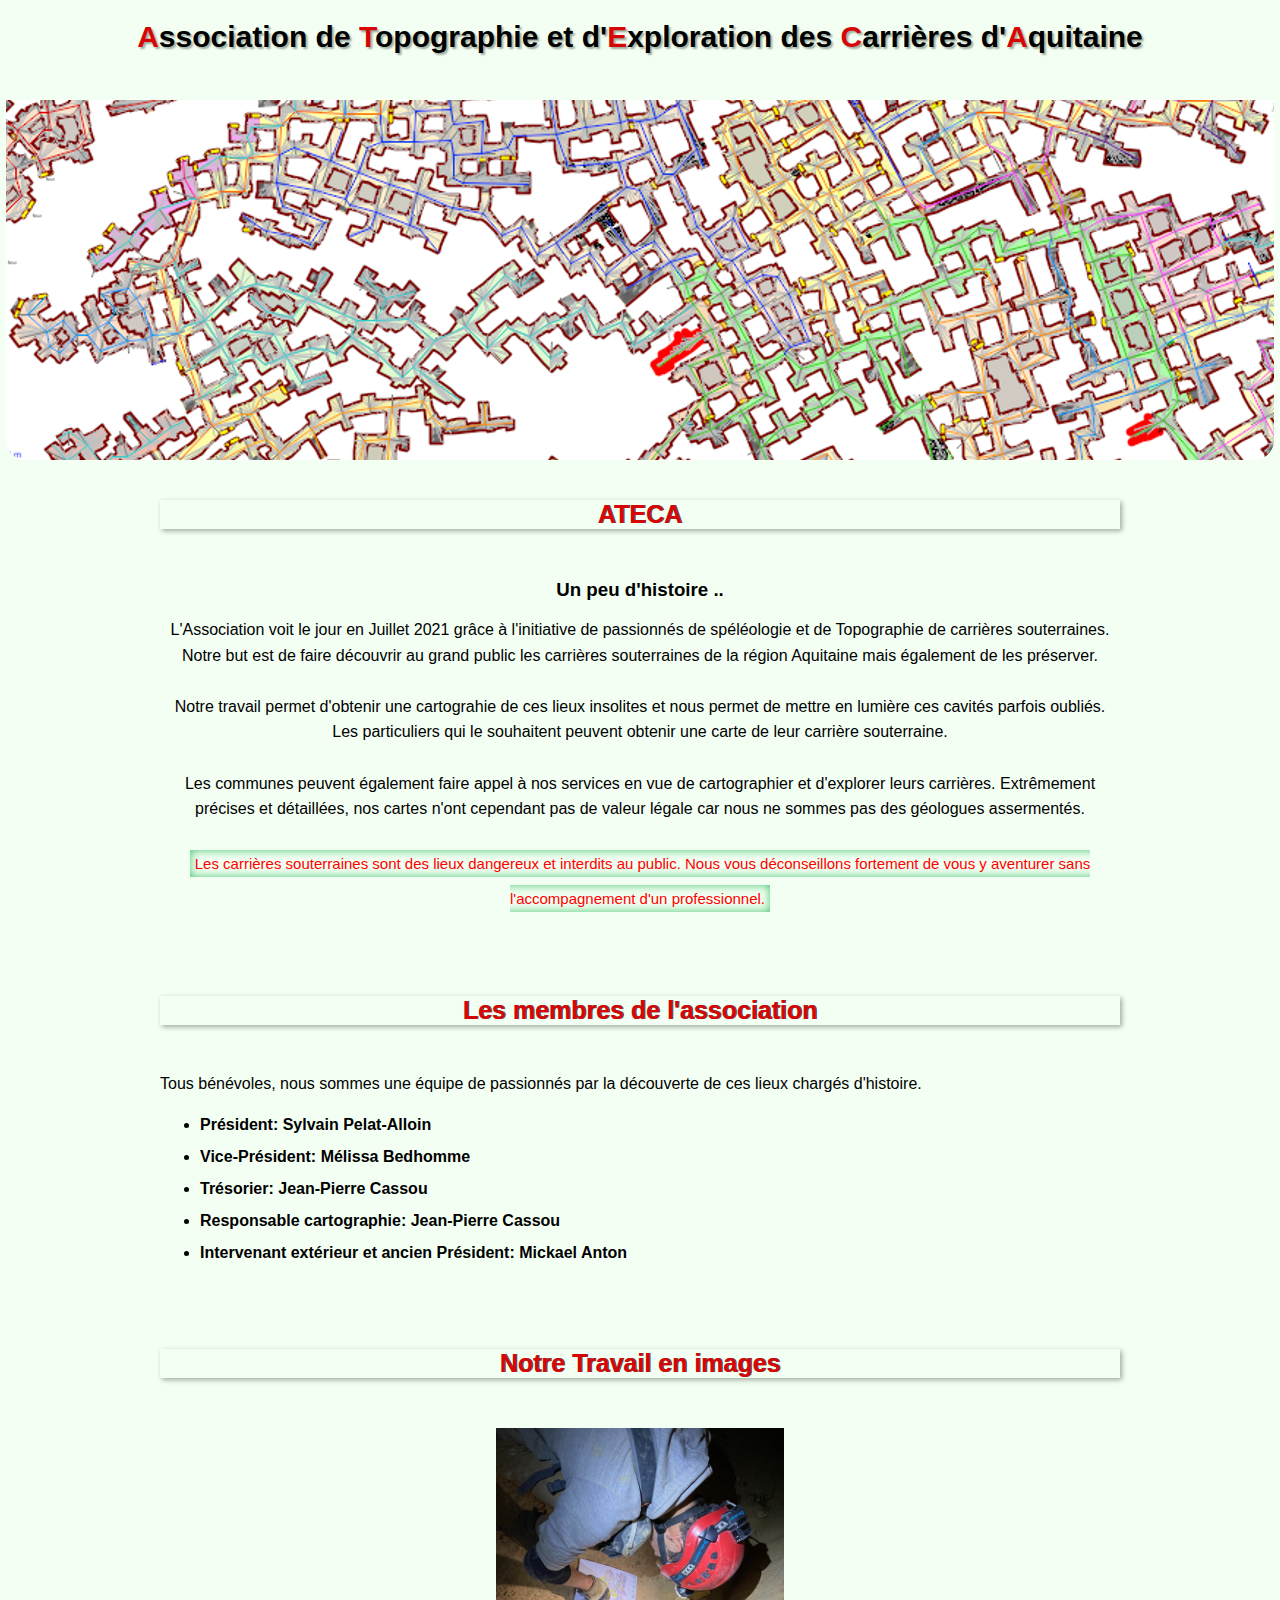
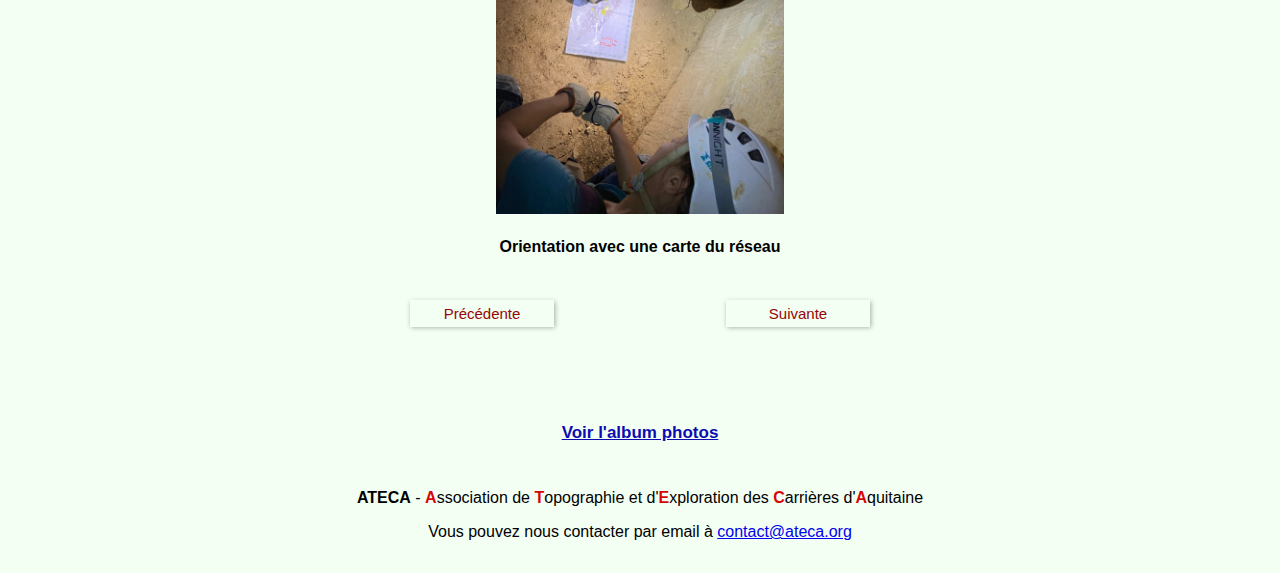
<file: index.html>
<!DOCTYPE html>
<html lang="fr">

<head>
    <meta charset="UTF-8">
    <meta name="viewport" content="width=device-width, initial-scale=1.0">
    <link rel="stylesheet" href="style.css">
    <script src="js/script.js" defer></script>
    <title>ATECA_Association de Topographie et d'Exploration des Carrières d'Aquitaine</title>
</head>

<body>

    <header>
        <h1>
            <span>A</span>ssociation de <span>T</span>opographie et d'<span>E</span>xploration des
            <span>C</span>arrières d'<span>A</span>quitaine
        </h1>
    </header>

    <main>
        <h2>ATECA</h2>
        <h3> Un peu d'histoire ..</h3>
        <p class="presentationAsso">L'Association voit le jour en Juillet 2021 grâce
            à l'initiative de passionnés de spéléologie et de Topographie de carrières souterraines.<br>
            Notre but est de faire découvrir au grand public les carrières souterraines de la région Aquitaine mais
            également de les préserver.<br><br>
            Notre travail permet d'obtenir une cartograhie de ces lieux insolites et nous permet
            de mettre en lumière ces cavités parfois oubliés. Les particuliers qui le souhaitent peuvent
            obtenir une carte de leur carrière
            souterraine.<br><br>
            Les communes peuvent également faire appel à nos services en vue de cartographier et d'explorer leurs
            carrières.
            Extrêmement précises et détaillées, nos cartes n'ont cependant pas de valeur légale car nous ne sommes pas
            des géologues assermentés.<br><br>
            <mark> Les carrières souterraines sont des lieux dangereux et interdits au public. Nous vous déconseillons
                fortement de vous y aventurer sans l'accompagnement d'un professionnel.</mark><br>

        </p>
        <h4>Les membres de l'association</h4>
        Tous bénévoles, nous sommes une équipe de passionnés par la découverte de ces lieux chargés d'histoire.
        <ul class="membresAsso">
            <li>Président: Sylvain Pelat-Alloin</li>
            <li>Vice-Président: Mélissa Bedhomme</li>
            <li>Trésorier: Jean-Pierre Cassou</li>
            <li>Responsable cartographie: Jean-Pierre Cassou</li>
            <li>Intervenant extérieur et ancien Président: Mickael Anton</li>
        </ul>
        <h5>Notre Travail en images</h5>
        <div id="carousel"></div>
        <nav class="navAccueil"> <a href="Gallerie.html">Voir l'album photos</a></nav>
    </main>

    <footer>
        <p> <mark>ATECA</mark> -
            <span>A</span>ssociation de <span>T</span>opographie et d'<span>E</span>xploration des
            <span>C</span>arrières
            d'<span>A</span>quitaine
        </p>
        <p>Vous pouvez nous contacter par email à <a href="mailto:ateca-33@proton.me">contact@ateca.org</a></p>
    </footer>
</body>

</html>
</file>
<file: style.css>
:root {
	--main-color: #d60606;
	--second-color: #45c46d;
	--third-color: #9fac9e;
	--fourth-color: #f1fff0c2;
	--five-color: #baf7ba;
	font-family: Verdana, Geneva, Tahoma, sans-serif;
	/* font-family: sans-serif; */
}

body {
	margin: auto;
	box-sizing: border-box;
	background-color: #f1fff0c2;
}

header {
	width: 99%;
	margin: auto;
	background-image: url("images/TopographieCarriere.png");
	height: 40vh;
	border-radius: 0 0 20px 20px;
	position: relative;
	top: 40px;
}

header h1 {
	text-align: center;
	font-size: 30px;
	position: relative;
	top: -80px;
	margin: 60px;
	text-shadow: #9fac9e 2px 2px 2px;
}

header h1 span {
	color: var(--main-color);
}

header img {
	width: 100%;
	height: 100vh;
	display: block;
	margin: auto;
	opacity: 0.3;
}

main {
	width: 75%;
	margin: auto;
}

main h2,
h4,
h5 {
	font-size: 25px;
	color: var(--main-color);
	margin-top: 80px;
	margin-bottom: 50px;
	text-shadow: 1px 0px 0px #3e4041;
	box-shadow:  2px 2px 5px var(--third-color);
	background-color: var(--fourth-color);
	text-align: center;
}

main h3 {
	width: max-content;
	margin: auto;
	text-align: center;
}

main h5 {
	display: flex;
	justify-content: center;
}

main h1.gallerie {
	color: var(--main-color);
	text-align: center;
	text-shadow: #3e4041 1px 0px 0px;
}

main .presentationAsso {
	width: 100%;
	text-align: center;
}

main p {
	width: 80%;
	line-height: 1.6;
}

main mark {
	color: red;
	padding: 5px;
	line-height: 2.3;
	font-size: 15px;
	box-shadow: inset 0 0 10px var(--second-color);
	background-color: var(--fourth-color);
}

main .membresAsso {
	line-height: 2;
	font-weight: bolder;
}

main .photosCarrieres img {
	width: 60%;
	display: flex;
	padding: 20px;
	margin: auto;
}

#carousel {
	height: 535px;
	margin: auto;
	overflow: hidden;
	position: relative;
	margin-bottom: 30px;
}

#carousel div {
	width: 100%;
	height: 100%;
}

#carousel div img {
	width: 100%;
	height: 90%;
	object-fit: contain;
}

#carousel div.active {
	left: 0;
}

#carousel div {
	display: none;
}

#carousel div.active {
	display: block;
}

figure {
	width: 90%;
	height: 80%;
	margin: auto;
}

figcaption {
	display: flex;
	font-weight: bold;
	position: relative;
	justify-content: center;
	top: 20px;
}

.controls {
	width: 50%;
	position: relative;
	top: -100px;
	margin: auto;
}

button {
	width: 30%;
	color: #960505;
	border: none;
}

.prev,
.next {
	position: absolute;
	transform: translateY(-50%);
	font-size: 15px;
	cursor: pointer;
	padding: 5px;
	background-color: var(--fourth-color);
	box-shadow: 1px 1px 5px 0px var(--third-color);
}

.next:hover,
.prev:hover {
	box-shadow: 1px 1px 3px 1px var(--third-color); 
	color: #000000;
}

.prev {
	left: 10px;
}

.next {
	right: 10px;
}

main .photosCarrieres a {
	color: #960505;
	display: flex;
	justify-content: center;
}

main .photosCarrieresSouterraines {
	width: 100%;
	display: flex;
}

nav.navAccueil a {
	font-size: 17px;
	display: flex;
	justify-content: center;
	font-weight: bold;
	color: #0d0daf;
	position: relative;
	top: 30px;
}

nav.navGallerie a {
	display: block;
	color: #0d0daf;
	padding: 30px;
}

footer {
	height: 100px;
	padding-top: 60px;
	text-align: center;
}

footer mark {
	font-weight: bolder;
	background-color: #f1fff0;
}

footer span {
	color: var(--main-color);
	font-weight: bolder;
}

section.contact {
	width: 50%;
	margin: auto;
	display: flex;
	flex-direction: column;
	align-items: center;
	justify-content: center;
	padding: 20px;
	box-shadow: 0 0 10px #0000001a;
	background-color: #fff;
	border-radius: 10px;
}


#lightbox {
	position: fixed;
	top: 0;
	left: 0;
	width: 100%;
	height: 100%;
	background: rgba(0, 0, 0, 0.8);
	display: none;
	justify-content: center;
	align-items: center;
}

.lightbox-content {
	position: relative;
	max-width: 90%;
	max-height: 90%;
}

.lightbox-img {
	max-width: 100%;
	max-height: 100%;
	display: block;
	margin: auto;
}

.close {
	position: absolute;
	top: 10px;
	right: 20px;
	font-size: 30px;
	color: #fff;
	cursor: pointer;
}



/********************************* Media Queries *********************************/

@media screen and (min-width: 360px) and (max-width: 768px) {
	body {
		width: 100%;
	}

	header {
		height: 20vh;
		top: 0;
	}

	header h1 {
		font-size: 26px;
		border-radius: 0;
		top: 0;
	}

	main h4,
	h5 {
		margin-top: 35px;
		font-size: 20px;
	}

	main h2 {
		font-size: 25px;
	}

	p {
		width: 95%;
	}

	header img {
		width: 100%;
	}

	nav.navAccueil a {
		font-size: 15px;
	}

	main .photosCarrieresSouterraines {
		display: block;
		width: 100%;
	}

	main .photosCarrieres img {
		width: 100%;
		margin: auto;
	}

	.controls {
		width: 99%;
	}

	#carousel {
		height: 300px;
	}

	figure {
		margin: auto;
		height: 65%;
	}

	figcaption {
		width: 90%;
		font-size: 14px;
	}

	button {
		width: 40%;
		margin: 0;
		position: relative;
		top: 15px;
	}

	.next,
	.prev {
		font-size: 15px;
		padding: 5px;
	}

	footer {
		width: 80%;
		margin: auto;
	}
}


@media screen and (min-width: 260px) and (max-width: 359px) {
	main p {
		width: 0%;
		margin: auto;
	}

	header {
		background-image: none;
		height: 20vh;
		top: 0;
	}

	header h1 {
		font-size: 26px;
		border-radius: 0;
		top: 0;
	}
}
</file>
